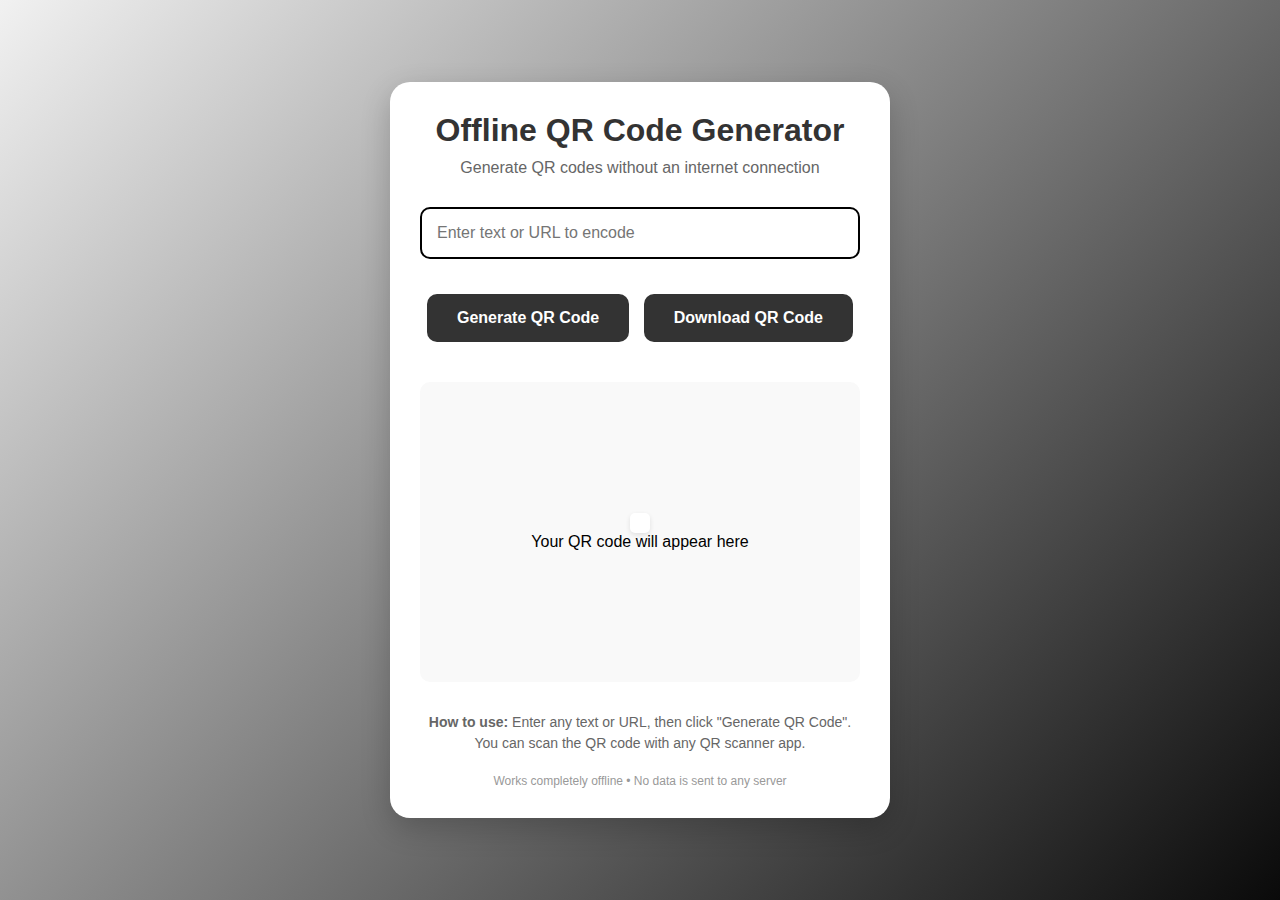
<file: index.html>
<!DOCTYPE html>
<html lang="en">

<head>
    <meta charset="UTF-8">
    <meta name="viewport" content="width=device-width, initial-scale=1.0">
    <title>Offline QR Code Generator</title>
    <link rel="manifest" href="manifest.json">
    <meta name="theme-color" content="#333333">
    <meta property="og:title" content="Offline QR Code Generator">
    <meta property="og:description"
        content="Generate QR codes instantly and completely offline. Secure, fast, and no data leaves your device.">
    <meta property="og:type" content="website">
    <link rel="icon" type="image/png" href="icon-192.png">
    <link rel="stylesheet" href="styles.css">
</head>

<body>
    <div class="container">
        <h1>Offline QR Code Generator</h1>
        <p class="subtitle">Generate QR codes without an internet connection</p>

        <div class="input-group">
            <input type="text" id="qr-text" placeholder="Enter text or URL to encode" autofocus>
        </div>

        <div>
            <button id="generate-btn">Generate QR Code</button>
            <button id="download-btn" class="secondary">Download QR Code</button>
        </div>

        <div class="qr-container">
            <!-- This div will contain the generated QR Code -->
            <div id="qrcode-container"></div>
            <p id="placeholder-text">Your QR code will appear here</p>
        </div>

        <div class="instructions">
            <p><strong>How to use:</strong> Enter any text or URL, then click "Generate QR Code". You can scan the QR
                code with any QR scanner app.</p>
        </div>

        <div class="footer">
            <p>Works completely offline • No data is sent to any server</p>
        </div>
    </div>

    <!-- *** IMPORTANT: Link to the LOCAL qrcode.js file *** -->
    <script src="qrcode.js"></script>

    <script src="script.js"></script>
</body>

</html>
</file>
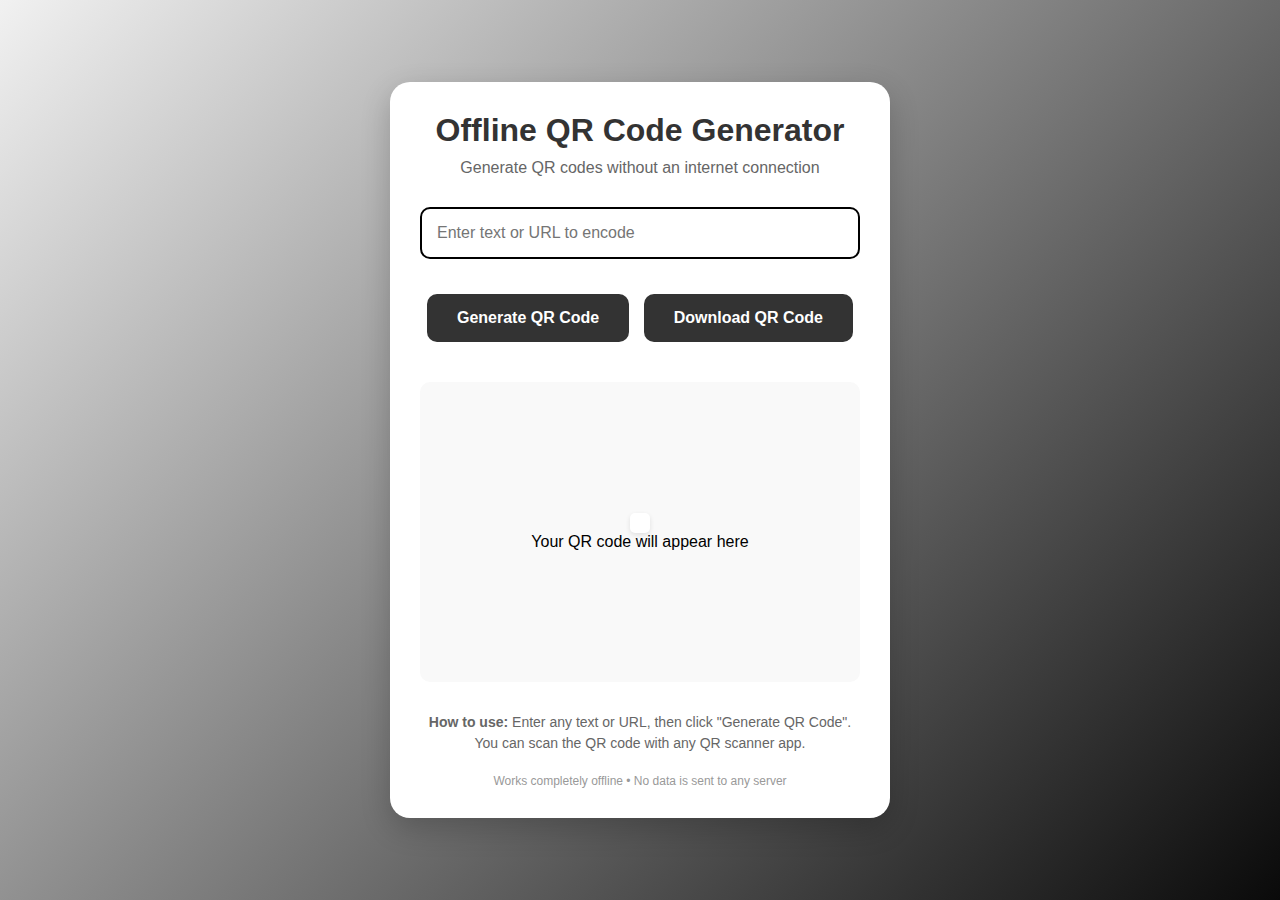
<file: qr_code.html>
<!DOCTYPE html>
<html lang="en">

<head>
    <meta charset="UTF-8">
    <meta name="viewport" content="width=device-width, initial-scale=1.0">
    <title>Offline QR Code Generator</title>
    <style>
        /* Your existing CSS styles remain the same */
        * {
            margin: 0;
            padding: 0;
            box-sizing: border-box;
            font-family: 'Segoe UI', Tahoma, Geneva, Verdana, sans-serif;
        }

        body {
            background: linear-gradient(135deg, #f1f1f1 0%, #0a0a0a 100%);
            min-height: 100vh;
            display: flex;
            justify-content: center;
            align-items: center;
            padding: 20px;
        }

        .container {
            background-color: white;
            border-radius: 20px;
            box-shadow: 0 10px 30px rgba(0, 0, 0, 0.2);
            width: 100%;
            max-width: 500px;
            padding: 30px;
            text-align: center;
        }

        h1 {
            color: #333;
            margin-bottom: 10px;
            font-weight: 600;
        }

        .subtitle {
            color: #666;
            margin-bottom: 30px;
            font-size: 16px;
        }

        .input-group {
            margin-bottom: 25px;
        }

        input {
            width: 100%;
            padding: 15px;
            border: 2px solid #e1e5ee;
            border-radius: 10px;
            font-size: 16px;
            transition: border-color 0.3s;
        }

        input:focus {
            outline: none;
            border-color: #000;
        }

        button {
            background: #333;
            color: white;
            border: none;
            border-radius: 10px;
            padding: 15px 30px;
            font-size: 16px;
            font-weight: 600;
            cursor: pointer;
            transition: transform 0.3s, box-shadow 0.3s, background-color 0.3s;
            margin: 10px 5px;
        }

        button:hover {
            background-color: #000;
            transform: translateY(-2px);
            box-shadow: 0 5px 15px rgba(0, 0, 0, 0.2);
        }

        button:active {
            transform: translateY(0);
        }

        .qr-container {
            margin: 30px 0;
            padding: 20px;
            background-color: #f9f9f9;
            border-radius: 10px;
            min-height: 300px;
            display: flex;
            justify-content: center;
            align-items: center;
            flex-direction: column;
        }

        #qrcode-container {
            padding: 10px;
            background-color: white;
            border-radius: 5px;
            box-shadow: 0 2px 5px rgba(0, 0, 0, 0.1);
        }

        .instructions {
            margin-top: 20px;
            color: #666;
            font-size: 14px;
            line-height: 1.5;
        }

        .footer {
            margin-top: 20px;
            color: #999;
            font-size: 12px;
        }
    </style>
</head>

<body>
    <div class="container">
        <h1>Offline QR Code Generator</h1>
        <p class="subtitle">Generate QR codes without an internet connection</p>

        <div class="input-group">
            <input type="text" id="qr-text" placeholder="Enter text or URL to encode" autofocus>
        </div>

        <div>
            <button id="generate-btn">Generate QR Code</button>
            <button id="download-btn" class="secondary">Download QR Code</button>
        </div>

        <div class="qr-container">
            <!-- This div will contain the generated QR Code -->
            <div id="qrcode-container"></div>
            <p id="placeholder-text">Your QR code will appear here</p>
        </div>

        <div class="instructions">
            <p><strong>How to use:</strong> Enter any text or URL, then click "Generate QR Code". You can scan the QR
                code with any QR scanner app.</p>
        </div>

        <div class="footer">
            <p>Works completely offline • No data is sent to any server</p>
        </div>
    </div>

    <!-- *** IMPORTANT: Link to the LOCAL qrcode.js file *** -->
    <script src="qrcode.js"></script>

    <script>
        document.addEventListener('DOMContentLoaded', function () {
            const qrText = document.getElementById('qr-text');
            const generateBtn = document.getElementById('generate-btn');
            const downloadBtn = document.getElementById('download-btn');
            const qrCodeContainer = document.getElementById('qrcode-container');
            const placeholderText = document.getElementById('placeholder-text');
            let qrcode = null;

            generateBtn.addEventListener('click', generateQRCode);

            qrText.addEventListener('keypress', function (e) {
                if (e.key === 'Enter') {
                    e.preventDefault(); // Prevent form submission if it's in a form
                    generateQRCode();
                }
            });

            downloadBtn.addEventListener('click', downloadQRCode);

            function generateQRCode() {
                const text = qrText.value.trim();

                if (!text) {
                    alert('Please enter some text or a URL');
                    return;
                }

                // Clear previous QR code
                qrCodeContainer.innerHTML = '';

                // Hide placeholder text
                placeholderText.style.display = 'none';

                // Generate the QR code using the library
                qrcode = new QRCode(qrCodeContainer, {
                    text: text,
                    width: 250,
                    height: 250,
                    colorDark: "#000000",
                    colorLight: "#ffffff",
                    correctLevel: QRCode.CorrectLevel.H
                });
            }

            function downloadQRCode() {
                // The library generates a canvas inside the container
                const qrCanvas = qrCodeContainer.querySelector('canvas');

                if (!qrCanvas) {
                    alert('Please generate a QR code first');
                    return;
                }

                const link = document.createElement('a');
                link.download = 'qrcode.png';
                link.href = qrCanvas.toDataURL('image/png');
                link.click();
            }
        });
    </script>
</body>

</html>
</file>
<file: styles.css>
/* Main Styles */
* {
    margin: 0;
    padding: 0;
    box-sizing: border-box;
    font-family: 'Segoe UI', Tahoma, Geneva, Verdana, sans-serif;
}

body {
    background: linear-gradient(135deg, #f1f1f1 0%, #0a0a0a 100%);
    min-height: 100vh;
    display: flex;
    justify-content: center;
    align-items: center;
    padding: 20px;
}

.container {
    background-color: white;
    border-radius: 20px;
    box-shadow: 0 10px 30px rgba(0, 0, 0, 0.2);
    width: 100%;
    max-width: 500px;
    padding: 30px;
    text-align: center;
}

h1 {
    color: #333;
    margin-bottom: 10px;
    font-weight: 600;
}

.subtitle {
    color: #666;
    margin-bottom: 30px;
    font-size: 16px;
}

.input-group {
    margin-bottom: 25px;
}

input {
    width: 100%;
    padding: 15px;
    border: 2px solid #e1e5ee;
    border-radius: 10px;
    font-size: 16px;
    transition: border-color 0.3s;
}

input:focus {
    outline: none;
    border-color: #000;
}

button {
    background: #333;
    color: white;
    border: none;
    border-radius: 10px;
    padding: 15px 30px;
    font-size: 16px;
    font-weight: 600;
    cursor: pointer;
    transition: transform 0.3s, box-shadow 0.3s, background-color 0.3s;
    margin: 10px 5px;
}

button:hover {
    background-color: #000;
    transform: translateY(-2px);
    box-shadow: 0 5px 15px rgba(0, 0, 0, 0.2);
}

button:active {
    transform: translateY(0);
}

.qr-container {
    margin: 30px 0;
    padding: 20px;
    background-color: #f9f9f9;
    border-radius: 10px;
    min-height: 300px;
    display: flex;
    justify-content: center;
    align-items: center;
    flex-direction: column;
}

#qrcode-container {
    padding: 10px;
    background-color: white;
    border-radius: 5px;
    box-shadow: 0 2px 5px rgba(0, 0, 0, 0.1);
}

.instructions {
    margin-top: 20px;
    color: #666;
    font-size: 14px;
    line-height: 1.5;
}

.footer {
    margin-top: 20px;
    color: #999;
    font-size: 12px;
}
</file>
